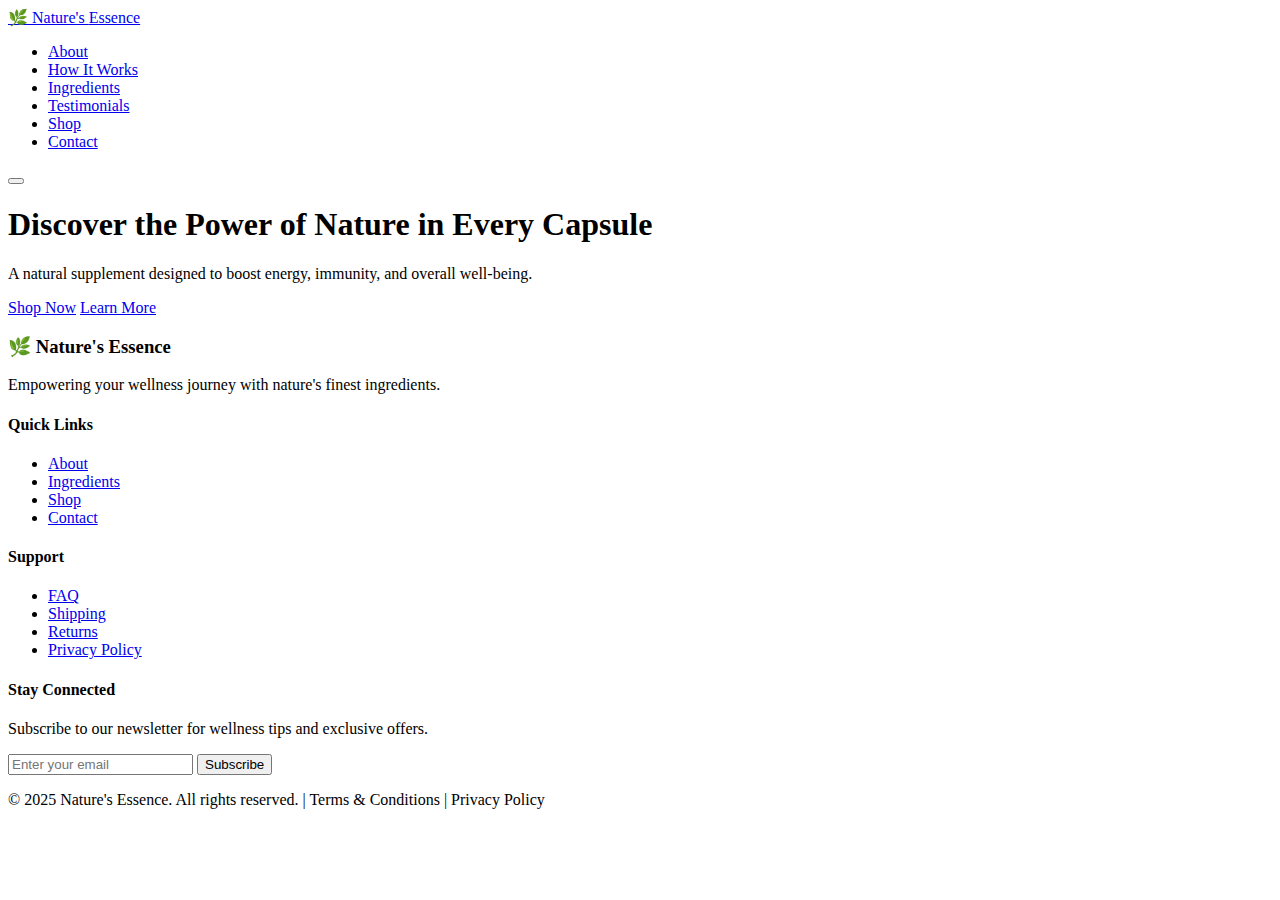
<file: index.html>
<!DOCTYPE html>
<html lang="en">

<head>
  <meta charset="UTF-8">
  <meta name="viewport" content="width=device-width, initial-scale=1.0">
  <meta name="description"
    content="Discover the power of nature in every capsule. Natural supplement designed to boost energy, immunity, and overall well-being.">
  <meta name="keywords" content="natural supplement, immunity boost, energy supplement, natural remedies, wellness">
  <title>Nature's Essence - Natural Supplement for Wellness</title>
  <link rel="stylesheet" href="style.css">
  <link
    href="https://fonts.googleapis.com/css2?family=Poppins:wght@300;400;500;600;700&family=Montserrat:wght@400;500;600&display=swap"
    rel="stylesheet">
</head>

<body>

  <!-- Navigation -->
  <nav class="navbar">
    <div class="container">
      <a href="index.html" class="brand-logo">🌿 Nature's <span>Essence</span></a>
      <div class="nav-menu">
        <ul class="nav-links">
          <li><a href="about.html">About</a></li>
          <li><a href="how-it-works.html">How It Works</a></li>
          <li><a href="ingredients.html">Ingredients</a></li>
          <li><a href="testimonials.html">Testimonials</a></li>
          <li><a href="shop.html">Shop</a></li>
          <li><a href="contact.html">Contact</a></li>
        </ul>
        <button class="hamburger" aria-label="Toggle navigation menu">
          <span class="hamburger-line"></span>
          <span class="hamburger-line"></span>
          <span class="hamburger-line"></span>
        </button>
      </div>
    </div>
  </nav>

  <!-- Hero Section -->
  <section class="hero">
    <div class="hero-content">
      <h1>Discover the Power of Nature in Every Capsule</h1>
      <p>A natural supplement designed to boost energy, immunity, and overall well-being.</p>
      <div class="hero-buttons">
        <a href="shop.html" class="btn primary">Shop Now</a>
        <a href="about.html" class="btn secondary">Learn More</a>
      </div>
    </div>
  </section>


  <!-- Footer -->
  <footer class="footer">
    <div class="container">
      <div class="footer-content">
        <div class="footer-section">
          <h3>🌿 Nature's Essence</h3>
          <p>Empowering your wellness journey with nature's finest ingredients.</p>
        </div>
        <div class="footer-section">
          <h4>Quick Links</h4>
          <ul>
            <li><a href="about.html">About</a></li>
            <li><a href="ingredients.html">Ingredients</a></li>
            <li><a href="shop.html">Shop</a></li>
            <li><a href="contact.html">Contact</a></li>
          </ul>
        </div>
        <div class="footer-section">
          <h4>Support</h4>
          <ul>
            <li><a href="#">FAQ</a></li>
            <li><a href="#">Shipping</a></li>
            <li><a href="#">Returns</a></li>
            <li><a href="#">Privacy Policy</a></li>
          </ul>
        </div>
        <div class="footer-section">
          <h4>Stay Connected</h4>
          <div class="newsletter">
            <p>Subscribe to our newsletter for wellness tips and exclusive offers.</p>
            <form class="newsletter-form">
              <input type="email" placeholder="Enter your email" required>
              <button type="submit" class="btn primary">Subscribe</button>
            </form>
          </div>
        </div>
      </div>
      <div class="footer-bottom">
        <p>&copy; 2025 Nature's Essence. All rights reserved. | Terms & Conditions | Privacy Policy</p>
      </div>
    </div>
  </footer>

  <script src="script.js"></script>
</body>

</html>
</file>
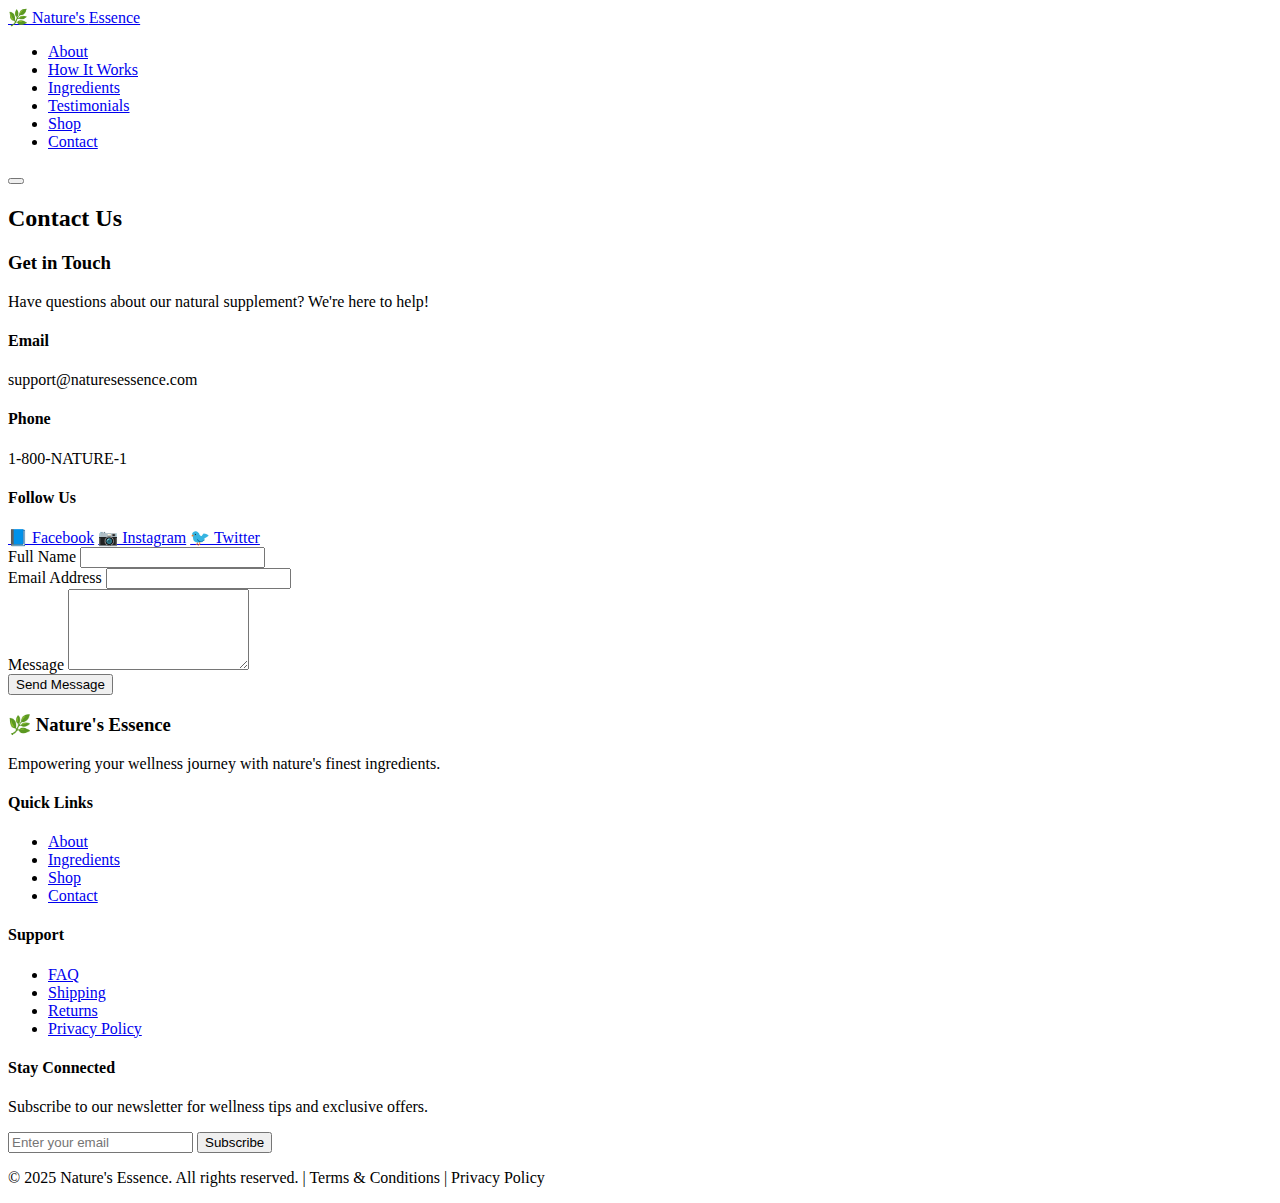
<file: contact.html>
<!DOCTYPE html>
<html lang="en">
<head>
  <meta charset="UTF-8" />
  <meta name="viewport" content="width=device-width, initial-scale=1" />
  <meta name="description" content="Contact Nature's Essence for questions, support, and inquiries about our natural supplement products." />
  <meta name="keywords" content="contact, support, natural supplement, inquiries, customer service" />
  <title>Nature's Essence - Contact</title>
  <link rel="stylesheet" href="style.css" />
  <link href="https://fonts.googleapis.com/css2?family=Poppins:wght@300;400;500;600;700&family=Montserrat:wght@400;500;600&display=swap" rel="stylesheet" />
</head>
<body>

  <!-- Navigation -->
  <nav class="navbar">
    <div class="container">
      <a href="index.html" class="brand-logo">🌿 Nature's <span>Essence</span></a>
      <div class="nav-menu">
        <ul class="nav-links">
          <li><a href="about.html">About</a></li>
          <li><a href="how-it-works.html">How It Works</a></li>
          <li><a href="ingredients.html">Ingredients</a></li>
          <li><a href="testimonials.html">Testimonials</a></li>
          <li><a href="shop.html">Shop</a></li>
          <li><a href="contact.html">Contact</a></li>
        </ul>
        <button class="hamburger" aria-label="Toggle navigation menu">
          <span class="hamburger-line"></span>
          <span class="hamburger-line"></span>
          <span class="hamburger-line"></span>
        </button>
      </div>
    </div>
  </nav>

  <!-- Contact -->
  <section id="contact" class="section contact">
    <div class="container">
      <div class="hero-content">
        <h2>Contact Us</h2>
        <div class="contact-grid">
          <div class="contact-info">
            <div class="contact-item">
              <h3>Get in Touch</h3>
              <p>Have questions about our natural supplement? We're here to help!</p>
            </div>
            <div class="contact-item">
              <h4>Email</h4>
              <p>support@naturesessence.com</p>
            </div>
            <div class="contact-item">
              <h4>Phone</h4>
              <p>1-800-NATURE-1</p>
            </div>
            <div class="contact-item">
              <h4>Follow Us</h4>
              <div class="social-links">
                <a href="#" class="social-link">📘 Facebook</a>
                <a href="#" class="social-link">📷 Instagram</a>
                <a href="#" class="social-link">🐦 Twitter</a>
              </div>
            </div>
          </div>
          <div class="contact-form">
            <form id="contactForm">
              <div class="form-group">
                <label for="name">Full Name</label>
                <input type="text" id="name" name="name" required />
              </div>
              <div class="form-group">
                <label for="email">Email Address</label>
                <input type="email" id="email" name="email" required />
              </div>
              <div class="form-group">
                <label for="message">Message</label>
                <textarea id="message" name="message" rows="5" required></textarea>
              </div>
              <button type="submit" class="btn primary">Send Message</button>
            </form>
          </div>
        </div>
      </div>
    </div>
  </section>

  <!-- Footer -->
  <footer class="footer">
    <div class="container">
      <div class="footer-content">
        <div class="footer-section">
          <h3>🌿 Nature's Essence</h3>
          <p>Empowering your wellness journey with nature's finest ingredients.</p>
        </div>
        <div class="footer-section">
          <h4>Quick Links</h4>
          <ul>
            <li><a href="about.html">About</a></li>
            <li><a href="ingredients.html">Ingredients</a></li>
            <li><a href="shop.html">Shop</a></li>
            <li><a href="contact.html">Contact</a></li>
          </ul>
        </div>
        <div class="footer-section">
          <h4>Support</h4>
          <ul>
            <li><a href="#">FAQ</a></li>
            <li><a href="#">Shipping</a></li>
            <li><a href="#">Returns</a></li>
            <li><a href="#">Privacy Policy</a></li>
          </ul>
        </div>
        <div class="footer-section">
          <h4>Stay Connected</h4>
          <div class="newsletter">
            <p>Subscribe to our newsletter for wellness tips and exclusive offers.</p>
            <form class="newsletter-form">
              <input type="email" placeholder="Enter your email" required />
              <button type="submit" class="btn primary">Subscribe</button>
            </form>
          </div>
        </div>
      </div>
      <div class="footer-bottom">
        <p>&copy; 2025 Nature's Essence. All rights reserved. | Terms & Conditions | Privacy Policy</p>
      </div>
    </div>
  </footer>

  <script src="script.js"></script>
</body>
</html>
</file>
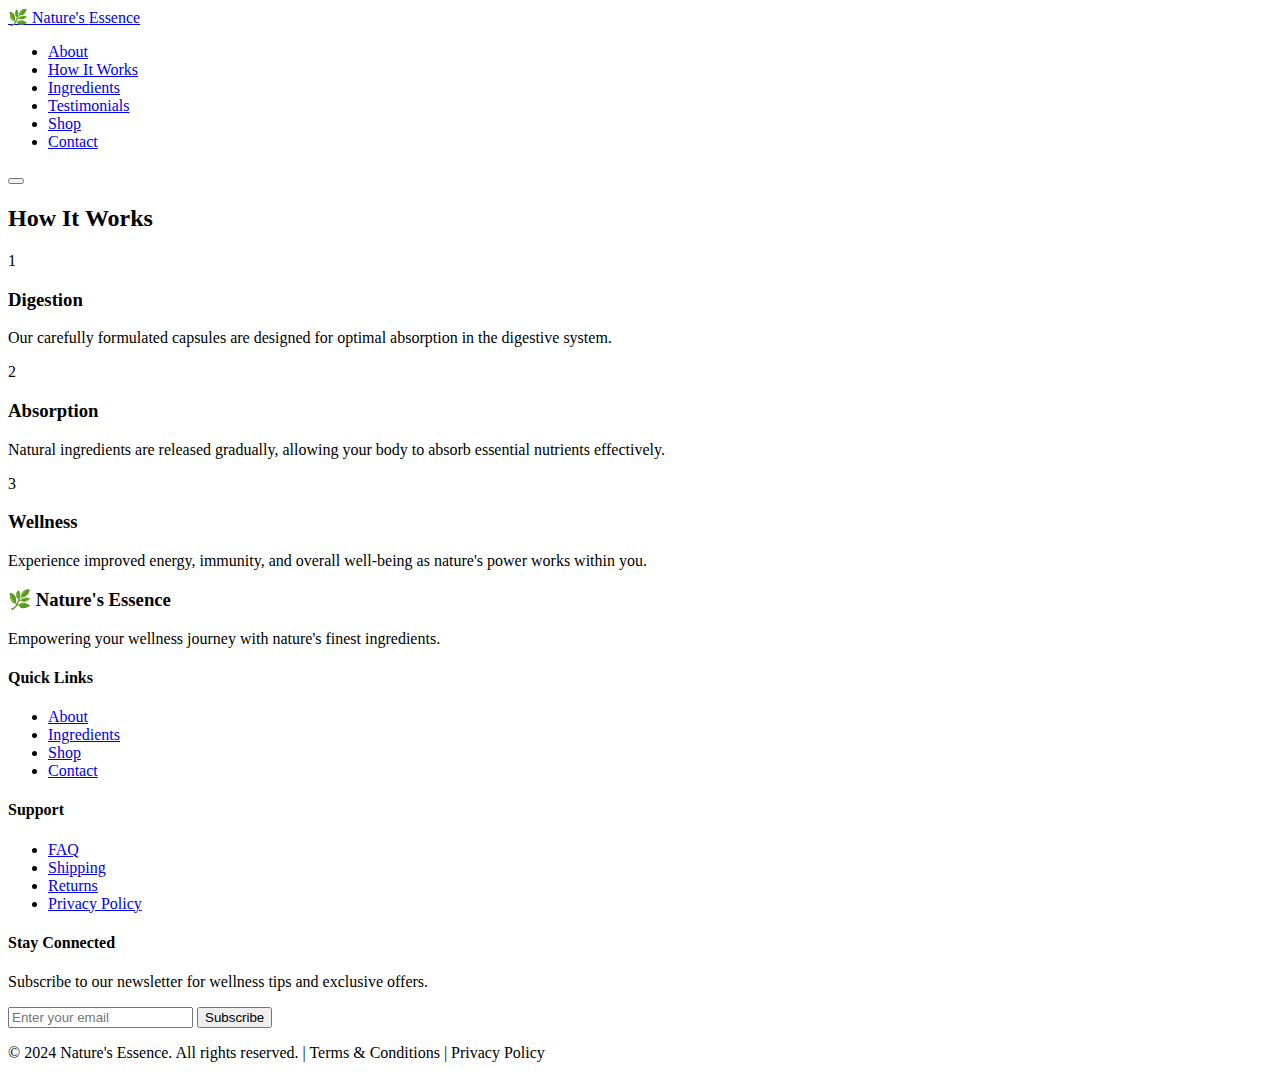
<file: how-it-works.html>
<!DOCTYPE html>
<html lang="en">
<head>
  <meta charset="UTF-8" />
  <meta name="viewport" content="width=device-width, initial-scale=1" />
  <meta name="description" content="Learn how Nature's Essence natural supplement works to improve your wellness through digestion, absorption, and overall health." />
  <meta name="keywords" content="natural supplement, how it works, digestion, absorption, wellness" />
  <title>Nature's Essence - How It Works</title>
  <link rel="stylesheet" href="style.css" />
  <link href="https://fonts.googleapis.com/css2?family=Poppins:wght@300;400;500;600;700&family=Montserrat:wght@400;500;600&display=swap" rel="stylesheet" />
</head>
<body>

  <!-- Navigation -->
  <nav class="navbar">
    <div class="container">
      <a href="index.html" class="brand-logo">🌿 Nature's <span>Essence</span></a>
      <div class="nav-menu">
        <ul class="nav-links">
          <li><a href="about.html">About</a></li>
          <li><a href="how-it-works.html">How It Works</a></li>
          <li><a href="ingredients.html">Ingredients</a></li>
          <li><a href="testimonials.html">Testimonials</a></li>
          <li><a href="shop.html">Shop</a></li>
          <li><a href="contact.html">Contact</a></li>
        </ul>
        <button class="hamburger" aria-label="Toggle navigation menu">
          <span class="hamburger-line"></span>
          <span class="hamburger-line"></span>
          <span class="hamburger-line"></span>
        </button>
      </div>
    </div>
  </nav>

  <!-- How It Works -->
  <section id="how-it-works" class="section how-it-works">
    <div class="container">
      <h2>How It Works</h2>
      <div class="steps-grid">
        <div class="step">
          <div class="step-number">1</div>
          <h3>Digestion</h3>
          <p>Our carefully formulated capsules are designed for optimal absorption in the digestive system.</p>
        </div>
        <div class="step">
          <div class="step-number">2</div>
          <h3>Absorption</h3>
          <p>Natural ingredients are released gradually, allowing your body to absorb essential nutrients effectively.</p>
        </div>
        <div class="step">
          <div class="step-number">3</div>
          <h3>Wellness</h3>
          <p>Experience improved energy, immunity, and overall well-being as nature's power works within you.</p>
        </div>
      </div>
    </div>
  </section>

  <!-- Footer -->
  <footer class="footer">
    <div class="container">
      <div class="footer-content">
        <div class="footer-section">
          <h3>🌿 Nature's Essence</h3>
          <p>Empowering your wellness journey with nature's finest ingredients.</p>
        </div>
        <div class="footer-section">
          <h4>Quick Links</h4>
          <ul>
            <li><a href="about.html">About</a></li>
            <li><a href="ingredients.html">Ingredients</a></li>
            <li><a href="shop.html">Shop</a></li>
            <li><a href="contact.html">Contact</a></li>
          </ul>
        </div>
        <div class="footer-section">
          <h4>Support</h4>
          <ul>
            <li><a href="#">FAQ</a></li>
            <li><a href="#">Shipping</a></li>
            <li><a href="#">Returns</a></li>
            <li><a href="#">Privacy Policy</a></li>
          </ul>
        </div>
        <div class="footer-section">
          <h4>Stay Connected</h4>
          <div class="newsletter">
            <p>Subscribe to our newsletter for wellness tips and exclusive offers.</p>
            <form class="newsletter-form">
              <input type="email" placeholder="Enter your email" required />
              <button type="submit" class="btn primary">Subscribe</button>
            </form>
          </div>
        </div>
      </div>
      <div class="footer-bottom">
        <p>&copy; 2024 Nature's Essence. All rights reserved. | Terms & Conditions | Privacy Policy</p>
      </div>
    </div>
  </footer>

  <script src="script.js"></script>
</body>
</html>
</file>
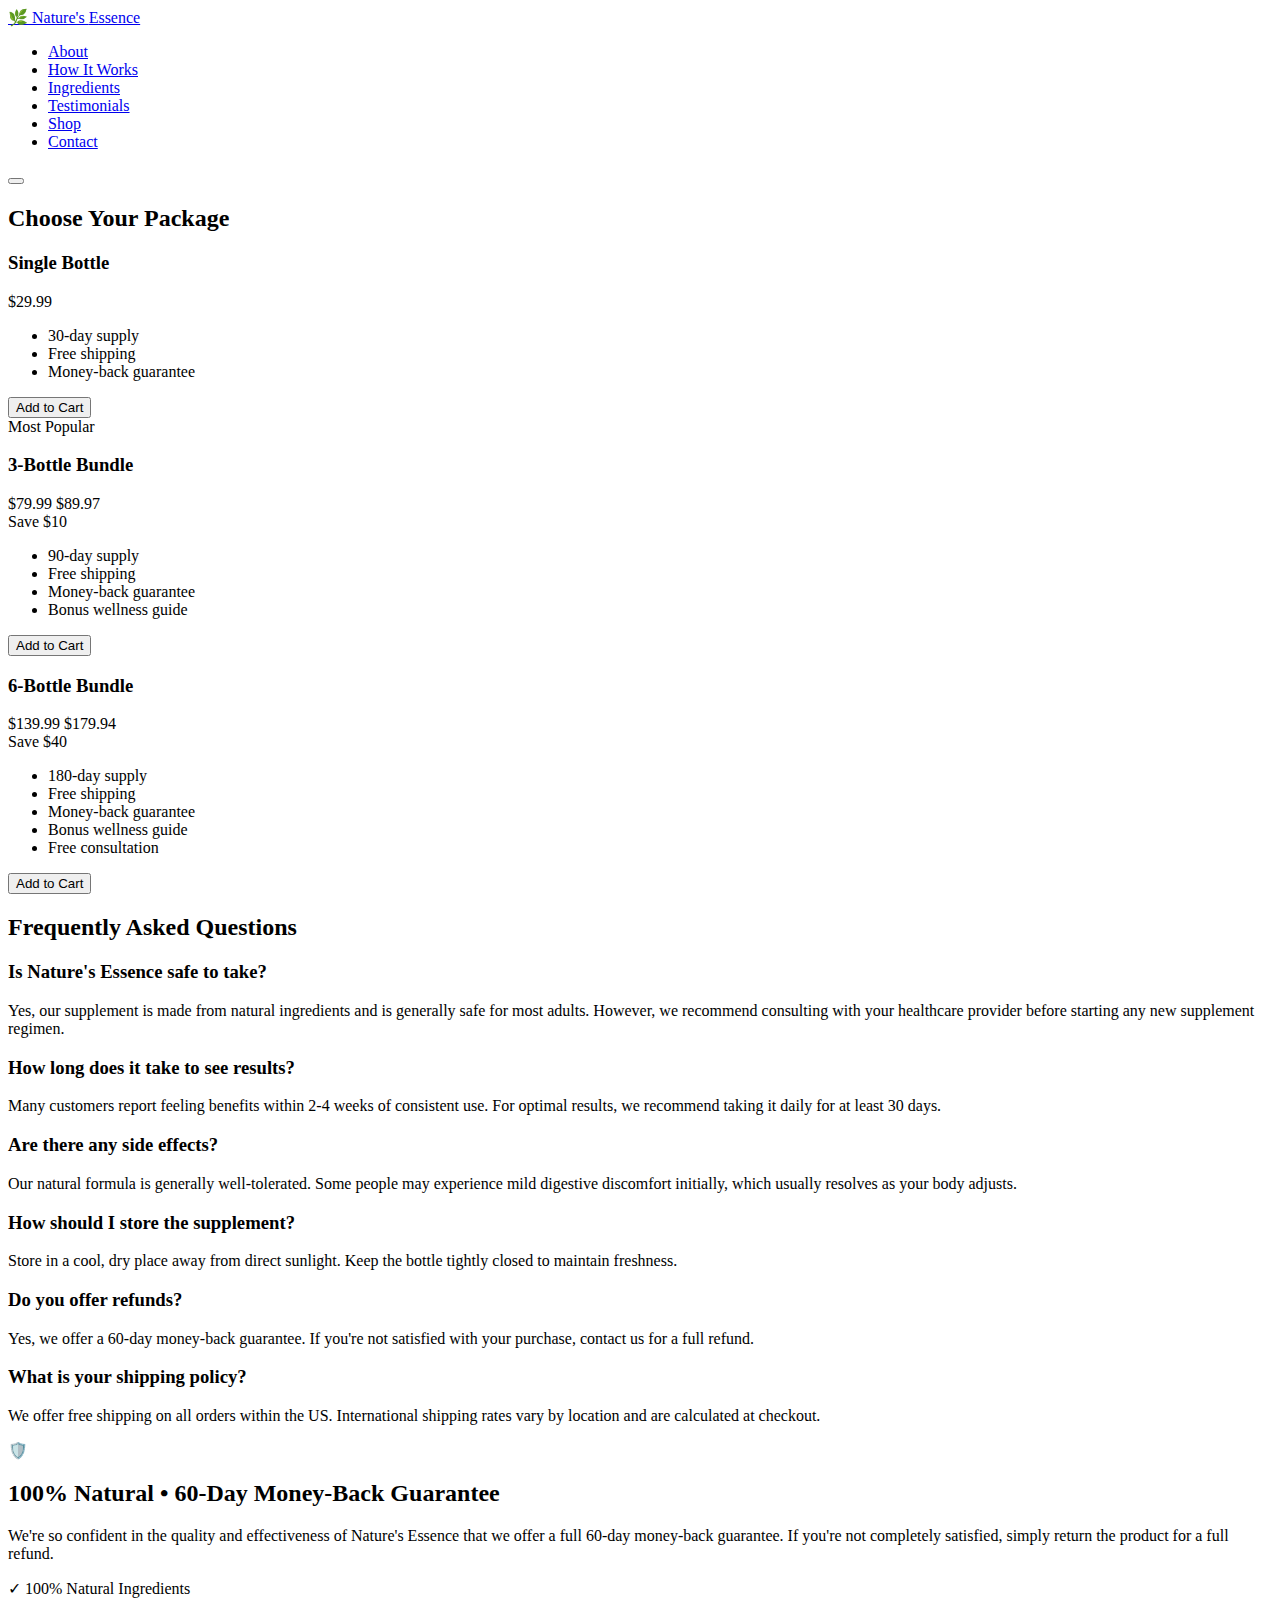
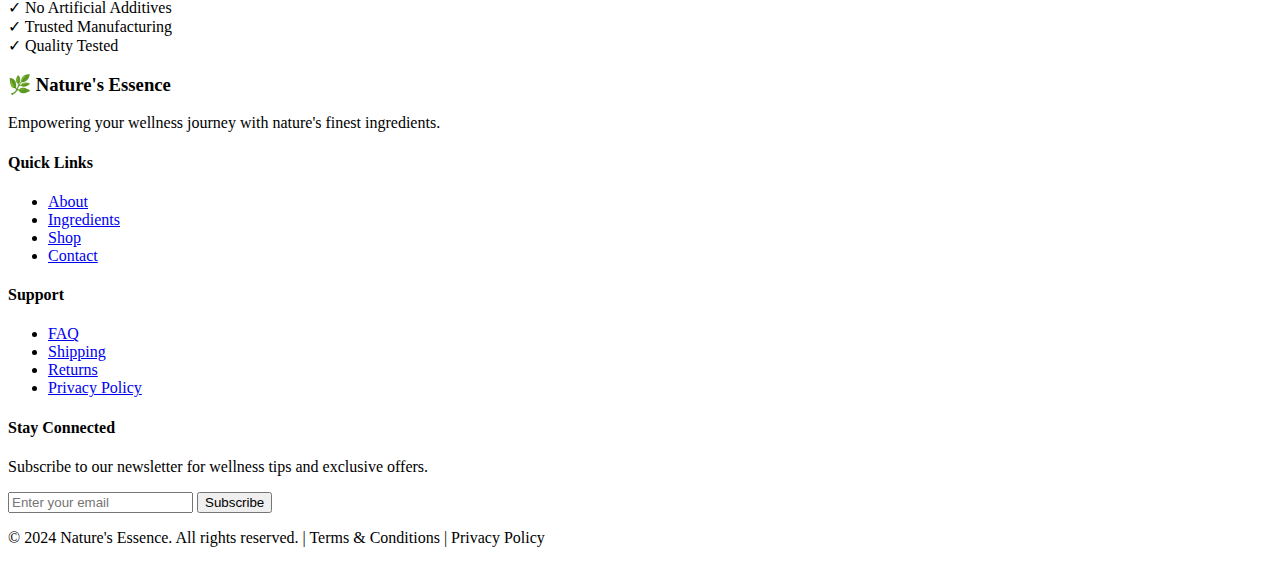
<file: shop.html>
<!DOCTYPE html>
<html lang="en">
<head>
  <meta charset="UTF-8">
  <meta name="viewport" content="width=device-width, initial-scale=1.0">
  <meta name="description" content="Shop Nature's Essence natural supplement. Choose from single bottle, 3-bottle bundle, or 6-bottle bundle with free shipping and money-back guarantee.">
  <meta name="keywords" content="shop, buy, natural supplement, pricing, bundles, free shipping">
  <title>Nature's Essence - Shop</title>
  <link rel="stylesheet" href="style.css">
  <link href="https://fonts.googleapis.com/css2?family=Poppins:wght@300;400;500;600;700&family=Montserrat:wght@400;500;600&display=swap" rel="stylesheet">
</head>
<body>

  <!-- Navigation -->
  <nav class="navbar">
    <div class="container">
      <a href="index.html" class="brand-logo">🌿 Nature's <span>Essence</span></a>
      <div class="nav-menu">
        <ul class="nav-links">
          <li><a href="about.html">About</a></li>
          <li><a href="how-it-works.html">How It Works</a></li>
          <li><a href="ingredients.html">Ingredients</a></li>
          <li><a href="testimonials.html">Testimonials</a></li>
          <li><a href="shop.html">Shop</a></li>
          <li><a href="contact.html">Contact</a></li>
        </ul>
        <button class="hamburger" aria-label="Toggle navigation menu">
          <span class="hamburger-line"></span>
          <span class="hamburger-line"></span>
          <span class="hamburger-line"></span>
        </button>
      </div>
    </div>
  </nav>

  <!-- Shop/Pricing -->
  <section id="shop" class="section shop">
    <div class="container">
      <h2>Choose Your Package</h2>
      <div class="pricing-grid">
        <div class="pricing-card">
          <h3>Single Bottle</h3>
          <div class="price">$29.99</div>
          <ul class="features">
            <li>30-day supply</li>
            <li>Free shipping</li>
            <li>Money-back guarantee</li>
          </ul>
          <button class="btn primary add-to-cart" data-product="single">Add to Cart</button>
        </div>
        <div class="pricing-card popular">
          <div class="popular-badge">Most Popular</div>
          <h3>3-Bottle Bundle</h3>
          <div class="price">$79.99 <span class="original-price">$89.97</span></div>
          <div class="savings">Save $10</div>
          <ul class="features">
            <li>90-day supply</li>
            <li>Free shipping</li>
            <li>Money-back guarantee</li>
            <li>Bonus wellness guide</li>
          </ul>
          <button class="btn primary add-to-cart" data-product="bundle-3">Add to Cart</button>
        </div>
        <div class="pricing-card">
          <h3>6-Bottle Bundle</h3>
          <div class="price">$139.99 <span class="original-price">$179.94</span></div>
          <div class="savings">Save $40</div>
          <ul class="features">
            <li>180-day supply</li>
            <li>Free shipping</li>
            <li>Money-back guarantee</li>
            <li>Bonus wellness guide</li>
            <li>Free consultation</li>
          </ul>
          <button class="btn primary add-to-cart" data-product="bundle-6">Add to Cart</button>
        </div>
      </div>
    </div>
  </section>

  <!-- FAQ -->
  <section class="section faq">
    <div class="container">
      <h2>Frequently Asked Questions</h2>
      <div class="faq-grid">
        <div class="faq-item">
          <h3>Is Nature's Essence safe to take?</h3>
          <p>Yes, our supplement is made from natural ingredients and is generally safe for most adults. However, we recommend consulting with your healthcare provider before starting any new supplement regimen.</p>
        </div>
        <div class="faq-item">
          <h3>How long does it take to see results?</h3>
          <p>Many customers report feeling benefits within 2-4 weeks of consistent use. For optimal results, we recommend taking it daily for at least 30 days.</p>
        </div>
        <div class="faq-item">
          <h3>Are there any side effects?</h3>
          <p>Our natural formula is generally well-tolerated. Some people may experience mild digestive discomfort initially, which usually resolves as your body adjusts.</p>
        </div>
        <div class="faq-item">
          <h3>How should I store the supplement?</h3>
          <p>Store in a cool, dry place away from direct sunlight. Keep the bottle tightly closed to maintain freshness.</p>
        </div>
        <div class="faq-item">
          <h3>Do you offer refunds?</h3>
          <p>Yes, we offer a 60-day money-back guarantee. If you're not satisfied with your purchase, contact us for a full refund.</p>
        </div>
        <div class="faq-item">
          <h3>What is your shipping policy?</h3>
          <p>We offer free shipping on all orders within the US. International shipping rates vary by location and are calculated at checkout.</p>
        </div>
      </div>
    </div>
  </section>

  <!-- Guarantee -->
  <section class="section guarantee">
    <div class="container">
      <div class="guarantee-content">
        <div class="guarantee-icon">🛡️</div>
        <h2>100% Natural • 60-Day Money-Back Guarantee</h2>
        <p>We're so confident in the quality and effectiveness of Nature's Essence that we offer a full 60-day money-back guarantee. If you're not completely satisfied, simply return the product for a full refund.</p>
        <div class="guarantee-features">
          <div class="feature">
            <span class="check">✓</span>
            <span>100% Natural Ingredients</span>
          </div>
          <div class="feature">
            <span class="check">✓</span>
            <span>No Artificial Additives</span>
          </div>
          <div class="feature">
            <span class="check">✓</span>
            <span>Trusted Manufacturing</span>
          </div>
          <div class="feature">
            <span class="check">✓</span>
            <span>Quality Tested</span>
          </div>
        </div>
      </div>
    </div>
  </section>

  <!-- Footer -->
  <footer class="footer">
    <div class="container">
      <div class="footer-content">
        <div class="footer-section">
          <h3>🌿 Nature's Essence</h3>
          <p>Empowering your wellness journey with nature's finest ingredients.</p>
        </div>
        <div class="footer-section">
          <h4>Quick Links</h4>
          <ul>
            <li><a href="about.html">About</a></li>
            <li><a href="ingredients.html">Ingredients</a></li>
            <li><a href="shop.html">Shop</a></li>
            <li><a href="contact.html">Contact</a></li>
          </ul>
        </div>
        <div class="footer-section">
          <h4>Support</h4>
          <ul>
            <li><a href="#">FAQ</a></li>
            <li><a href="#">Shipping</a></li>
            <li><a href="#">Returns</a></li>
            <li><a href="#">Privacy Policy</a></li>
          </ul>
        </div>
        <div class="footer-section">
          <h4>Stay Connected</h4>
          <div class="newsletter">
            <p>Subscribe to our newsletter for wellness tips and exclusive offers.</p>
            <form class="newsletter-form">
              <input type="email" placeholder="Enter your email" required>
              <button type="submit" class="btn primary">Subscribe</button>
            </form>
          </div>
        </div>
      </div>
      <div class="footer-bottom">
        <p>&copy; 2024 Nature's Essence. All rights reserved. | Terms & Conditions | Privacy Policy</p>
      </div>
    </div>
  </footer>

  <script src="script.js"></script>
</body>
</html>
</file>
<file: style.css>

</file>
